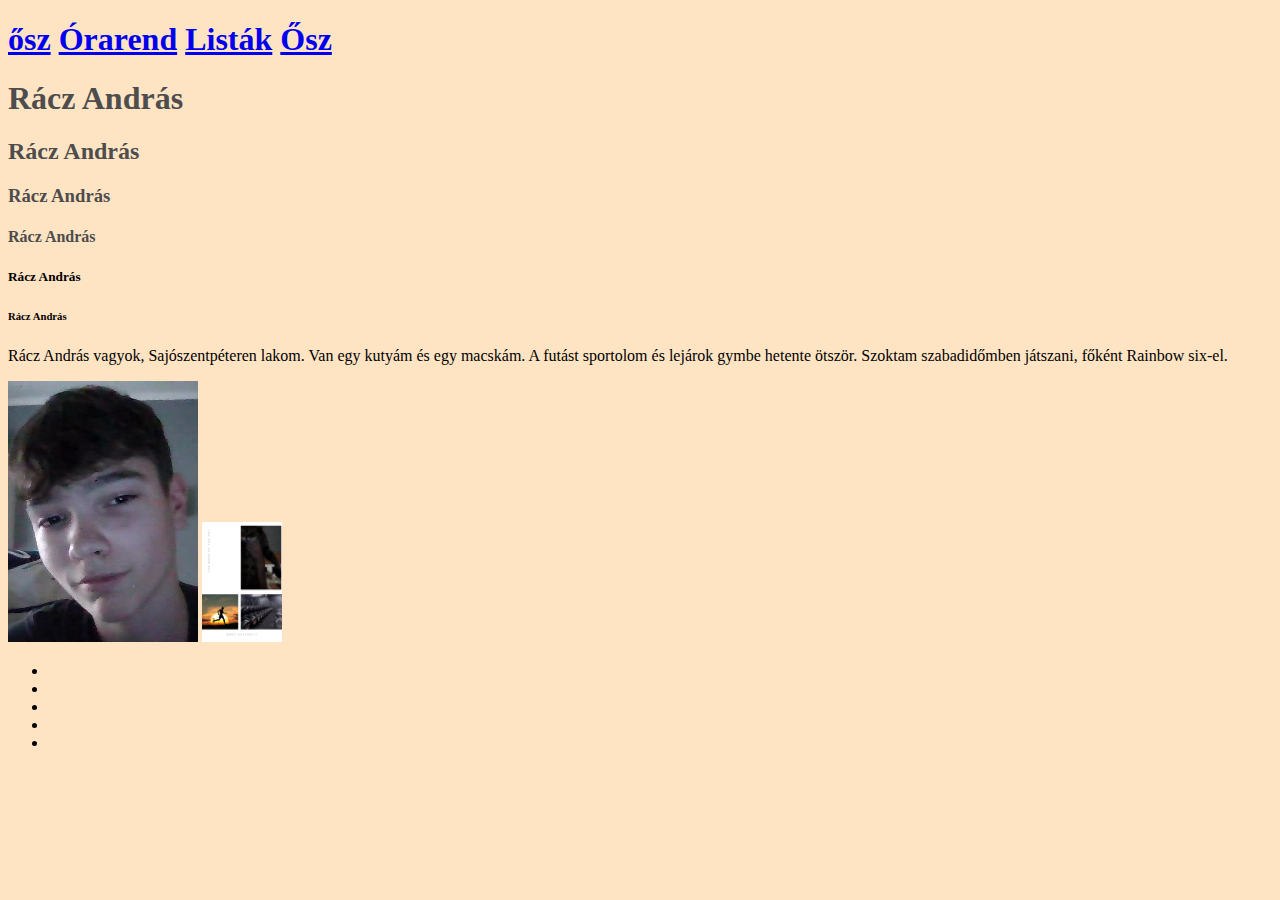
<file: index.html>
<!DOCTYPE html>
<html lang="hu">
<head>
    <meta charset="UTF-8">
    <meta name="viewport" content="width=device-width, initial-scale=1.0">
    <title>Weboldalam</title>
    <link rel="stylesheet" href="css/style.css">
</head>

<body>


  <h1>
    <nav>
      <a href="keplink.html">ősz</a>
      <a href="orarend.HTML">Órarend</a>
      <a href="listak.html">Listák</a>
      <a href="keplink.html">Ősz</a>
    </nav>
  </h1>

  <h1>Rácz András</h1>
  <h2>Rácz András</h2>
  <h3>Rácz András</h3>
  <h4>Rácz András</h4>
  <h5>Rácz András</h5>
  <h6>Rácz András</h6>
  
   <p>Rácz András vagyok, Sajószentpéteren lakom.
       Van egy kutyám és egy macskám.
       A futást sportolom és lejárok gymbe hetente ötször.
       Szoktam szabadidőmben játszani, főként Rainbow six-el.
   </p>

 
     <img src="img/me.jpg.jpg" alt="me" width="15%"><title>me</title>
     <img src="img/f.png" alt="macsek" width="80px">
 
   <br>
    <ul>
      <li></li>
      <li></li>
      <li></li>
      <li></li>
      <li></li>
     </ul>

  </body>
</html>
</file>
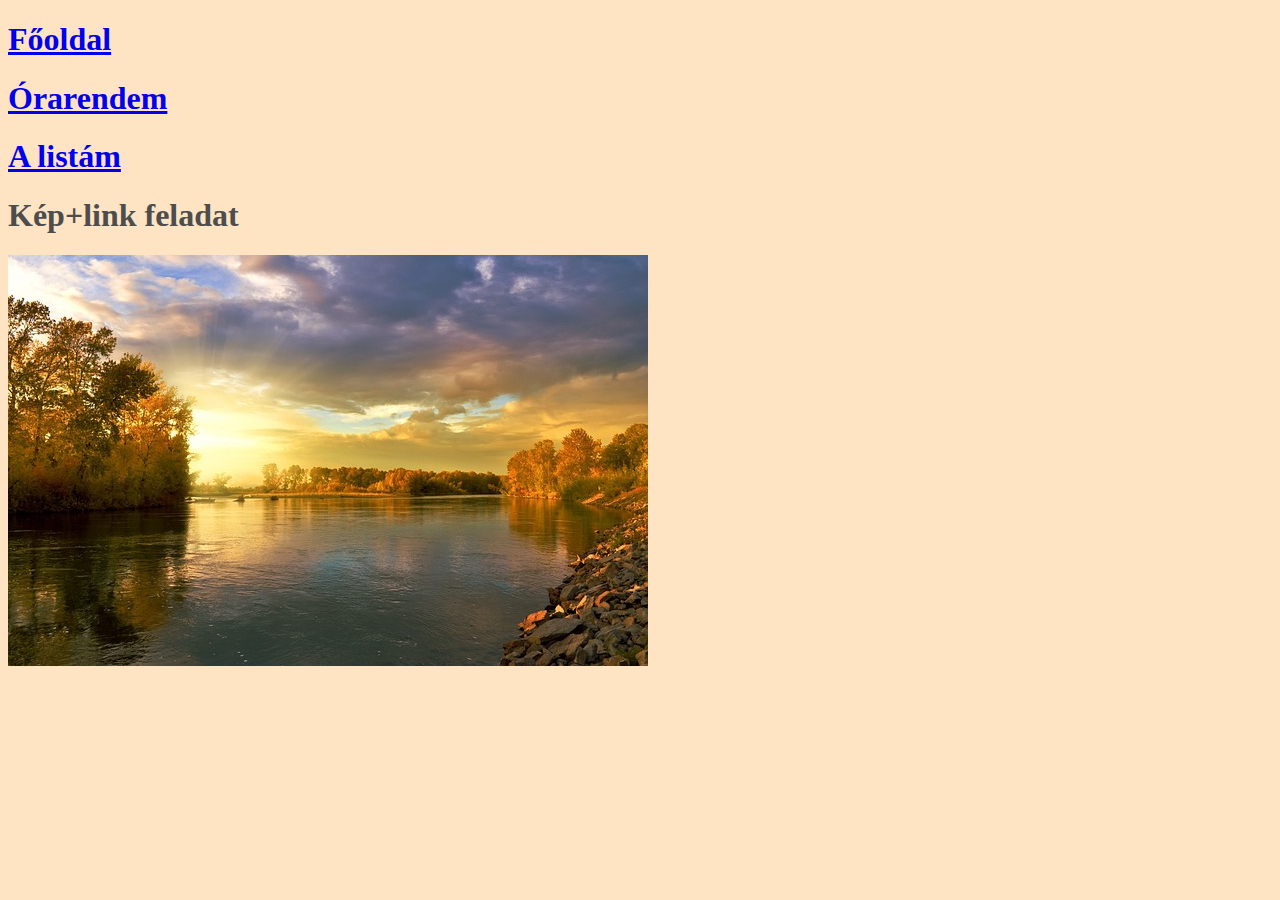
<file: keplink.html>
<!DOCTYPE html>
<html lang="hu">
<head>
    <meta charset="UTF-8">
    <meta name="viewport" content="width=device-width, initial-scale=1.0">
    <title>kép+link feladat</title>
    <link rel="stylesheet" href="css/style.css"></head>

<body>

    <nav>
        <h1><a href="index.html">Főoldal</a></h1>
        <h1><a href="orarend.HTML">Órarendem</a></h1>
        <H1><a href="listak.html">A listám</a></H1>
    </nav>

    <h1>Kép+link feladat</h1>

    <a href="https://hu.wikipedia.org/wiki/Ősz" target="_blank"><img src="img/osz.jpg" alt="ősz" title="ősz"></a>

</body>
</html>
</file>
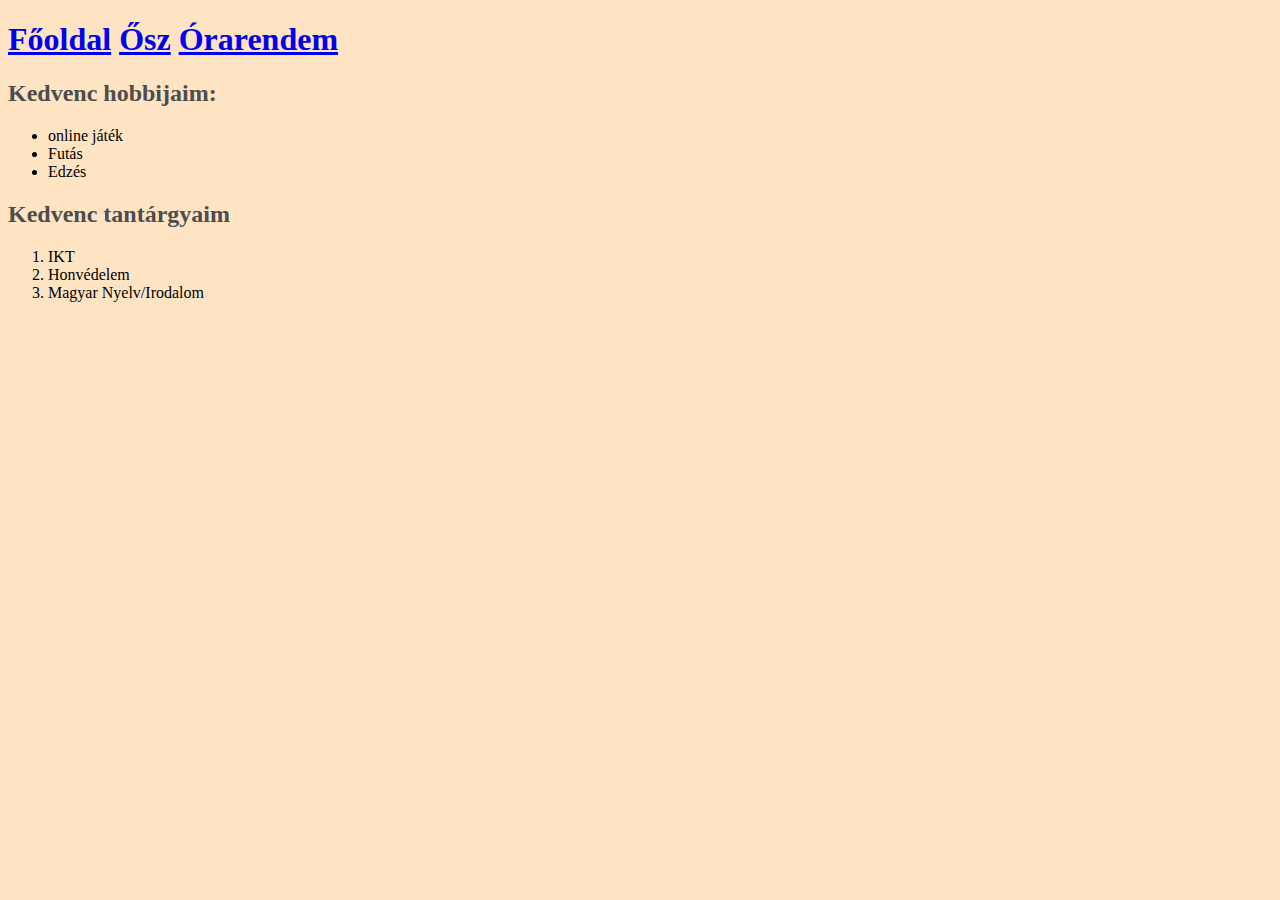
<file: listak.html>
<!DOCTYPE html>
<html lang="en">
<head>
    <meta charset="UTF-8">
    <meta name="viewport" content="width=device-width, initial-scale=1.0">
    <title>Listák</title>
    <link rel="stylesheet" href="css/style.css"></head>
<body>

    <h1>
        <Nav> 
            <a href="index.html">Főoldal</a>
            <a href="keplink.html">Ősz</a>
            <a href="orarend.HTML">Órarendem</a>
        </Nav>
    </h1>

    <h2>Kedvenc hobbijaim:</h2>

    <ul>
        <li>online játék</li>
        <li>Futás</li>
        <li>Edzés</li>
    </ul>

    <h2>Kedvenc tantárgyaim</h2>

    <ol>
       <li>   IKT</li>
       <li>   Honvédelem</li>
       <li>   Magyar Nyelv/Irodalom</li>
    </ol>
    
</body>
</html>
</file>
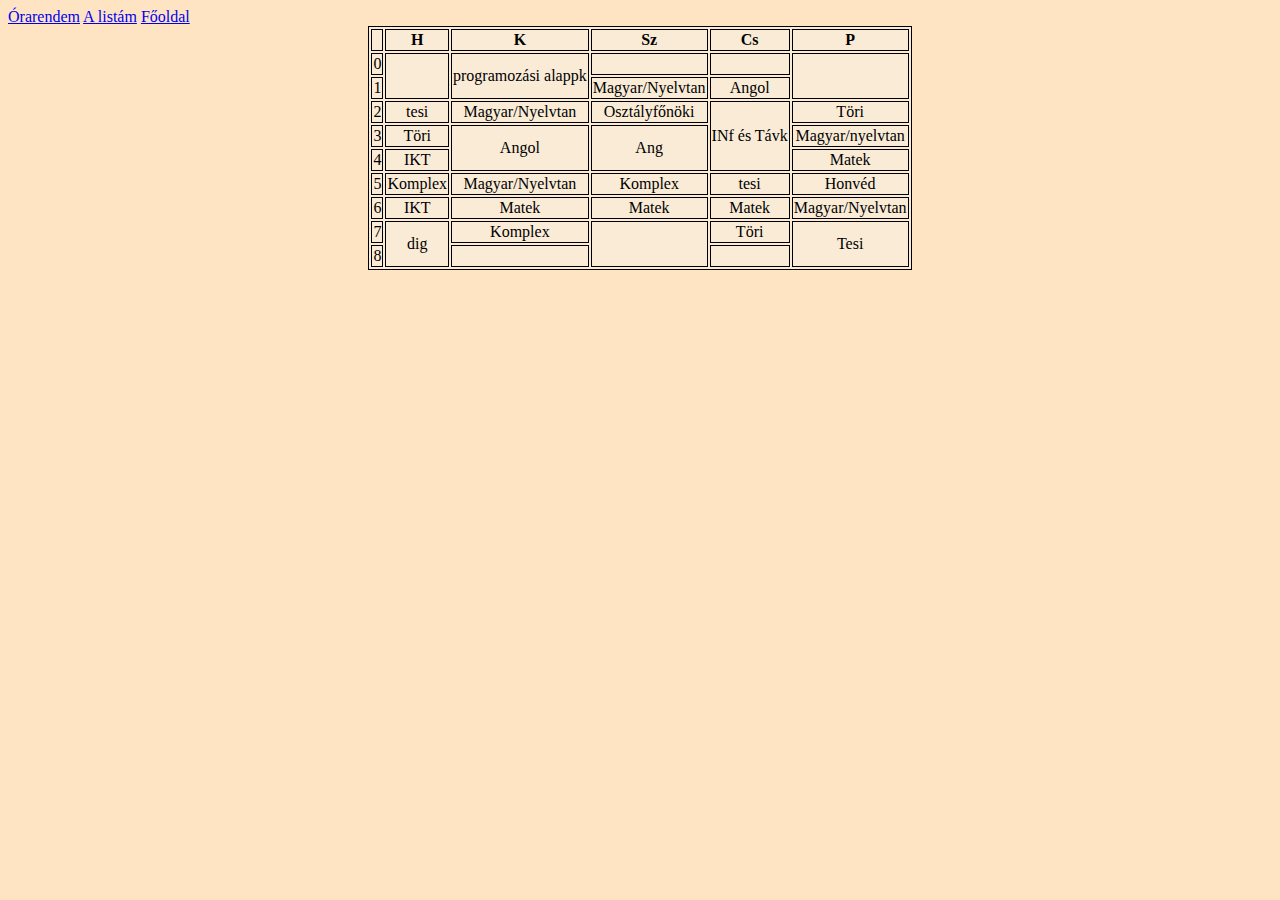
<file: orarend.HTML>
<!DOCTYPE html>
<html lang="hu">
<head>
    <meta charset="UTF-8">
    <meta name="viewport" content="width=device-width, initial-scale=1.0">
    <title>órarend</title>
    <link rel="stylesheet" href="css/style.css"></head>
<body>

 
    <nav>
      <a href="orarend.HTML">Órarendem</a>
      <a href="listak.html"> A listám</a>
      <a href="index.html">Főoldal</a>
    </nav>


    <style>
        table,tr,td,th{
          border: 1px solid black;
        }
        </style>
        <table>
       <tr>
         <td></td>
         <th>H</th>
         <th>K</th>
         <th>Sz</th>
         <th>Cs</th>
         <th>P</th>
       </tr>
       <tr>
         <td>0</td>
         <td rowspan="2"></td>
         <td rowspan="2">programozási alappk</td>
         <td></td>
         <td></td>
         <td rowspan="2"></td>
       </tr>
       <tr>
         <td>1</td>
         <td>Magyar/Nyelvtan</td>
         <td>Angol</td>
       </tr>
       <tr>
         <td>2</td>
         <td>tesi</td>
         <td>Magyar/Nyelvtan</td>
         <td>Osztályfőnöki</td>
         <td rowspan="3">INf és Távk</td>
         <td>Töri</td>
       </tr>
       <tr>
         <td>3</td>
         <td>Töri</td>
         <td rowspan="2">Angol</td>
         <td rowspan="2">Ang</td>
         <td>Magyar/nyelvtan</td>
       </tr>
       <tr>
         <td>4</td>
         <td>IKT</td>
         <td>Matek</td>
       </tr>
       <tr>
         <td>5</td>
         <td>Komplex</td>
         <td>Magyar/Nyelvtan</td>
         <td>Komplex</td>
         <td>tesi</td>
         <td>Honvéd</td>
       </tr>
       <tr>
         <td>6</td>
         <td>IKT</td>
         <td>Matek</td>
         <td>Matek</td>
         <td>Matek</td>
         <td>Magyar/Nyelvtan</td>
       </tr>
       <tr>
         <td>7</td>
         <td rowspan="2">dig</td>
         <td>Komplex</td>
         <td rowspan="2"></td>
         <td>Töri</td>
         <td rowspan="2">Tesi</td>
       </tr>
       <tr>
         <td>8</td>
         <td></td>
         <td></td>
       </tr>
          </table>

</body>
</html>
</file>
<file: css/style.css>
table, td, tr {
    border: solid 1px;
    text-align: center;
    margin: auto;
    background-color: antiquewhite;
}

body{
    background-color: bisque;
}

h1, h2, h3, h4{
    color: rgb(77, 77, 77);
}
</file>
